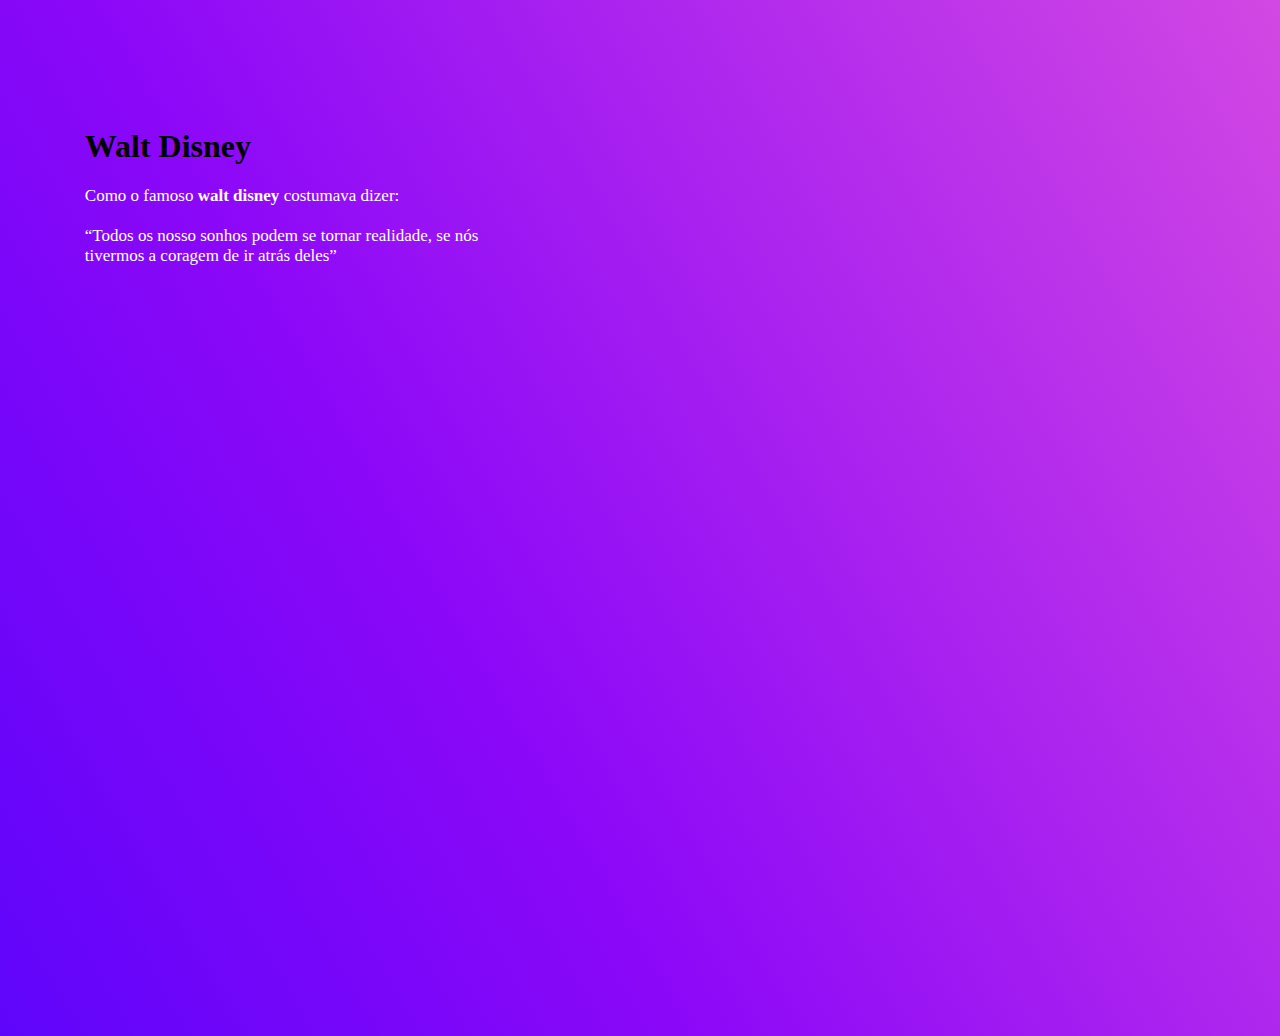
<file: index.html>
<!DOCTYPE html>
<html lang="pt-br">
<head>
    <meta charset="UTF-8">
    <meta http-equiv="X-UA-Compatible" content="IE=edge">
    <meta name="viewport" content="width=device-width, initial-scale=1.0">
    <link rel="stylesheet" href="index.css">
    <title>Fulano Citou</title>
</head>
<body>
    <div>
        <div class="walt">
            <h1>Walt Disney</h1>
            <p>
                <p>
                    Como o famoso <strong>walt disney</strong> costumava dizer: <br> <br>
                    <q>Todos os nosso sonhos podem se tornar realidade, se nós tivermos a coragem de ir atrás deles</q>
                    
                </p>
            </p>
        </div>
        
    </div>
    
</body>
</html>
</file>
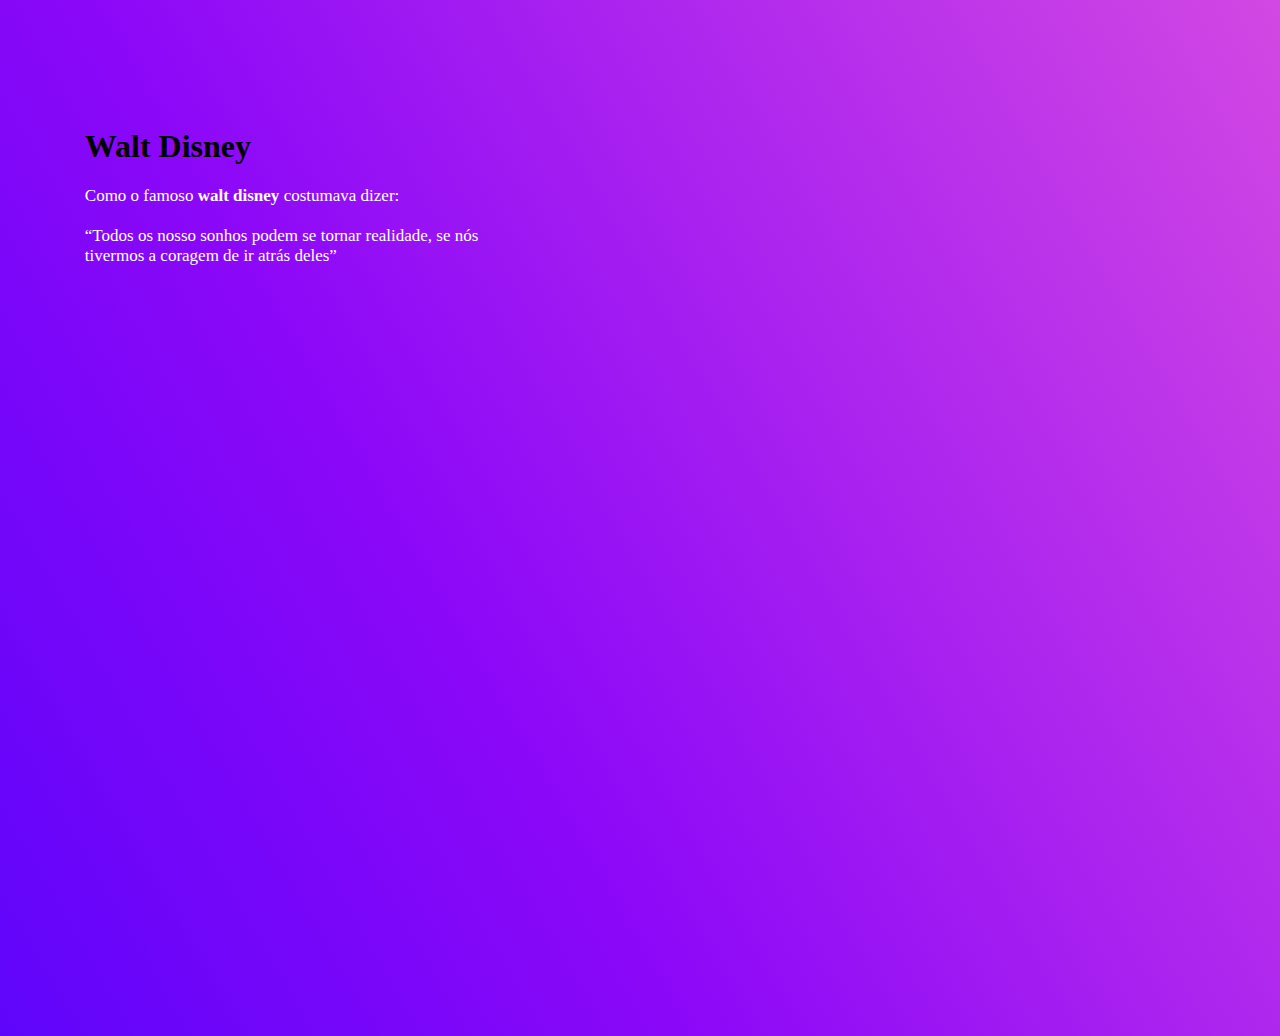
<file: wal.html>
<!DOCTYPE html>
<html lang="pt-br">
<head>
    <meta charset="UTF-8">
    <meta http-equiv="X-UA-Compatible" content="IE=edge">
    <meta name="viewport" content="width=device-width, initial-scale=1.0">
    <link rel="stylesheet" href="index.css">
    <title>Fulano Citou</title>
</head>
<body>
    <div>
        <div class="walt">
            <h1>Walt Disney</h1>
            <p>
                <p>
                    Como o famoso <strong>walt disney</strong> costumava dizer: <br> <br>
                    <q>Todos os nosso sonhos podem se tornar realidade, se nós tivermos a coragem de ir atrás deles</q>
                    
                </p>
            </p>
        </div>
        
    </div>
    
</body>
</html>
</file>
<file: index.css>
body {
    height: 100vh;
    width: 100vw;
    font-family: 'chilanka';
    background: linear-gradient(60deg, rgb(17, 0, 255), rgba(136, 0, 248, 0.973), rgb(250, 109, 215), #000);
    background-size: 300% 300%;
    animation: colors 15s ease infinite;
}
p {
    font-size: 17px;
    color: white;
}
h1 {
   animation-name: exemple;
   animation-duration: 10s;
   animation-iteration-count: infinite;
}

.walt {
    margin-top: 10%;
    margin-left: 6%;
    width: 400px;
}

@keyframes exemple {
    0% {color: rgb(0, 0, 0);}
    25% {color: rgb(255, 255, 255);}
    50% {color: rgb(194, 0, 253)}
    75% {color: rgb(25, 0, 255);}
    100% {color: rgb(0, 0, 0);}
}

@keyframes colors {
    0% { 
        background-position:0% 50% ;
    }
    
    50% { 
        background-position:100% 50% ;
    }

    100% { 
        background-position:0% 50% ;
    }
}
</file>
